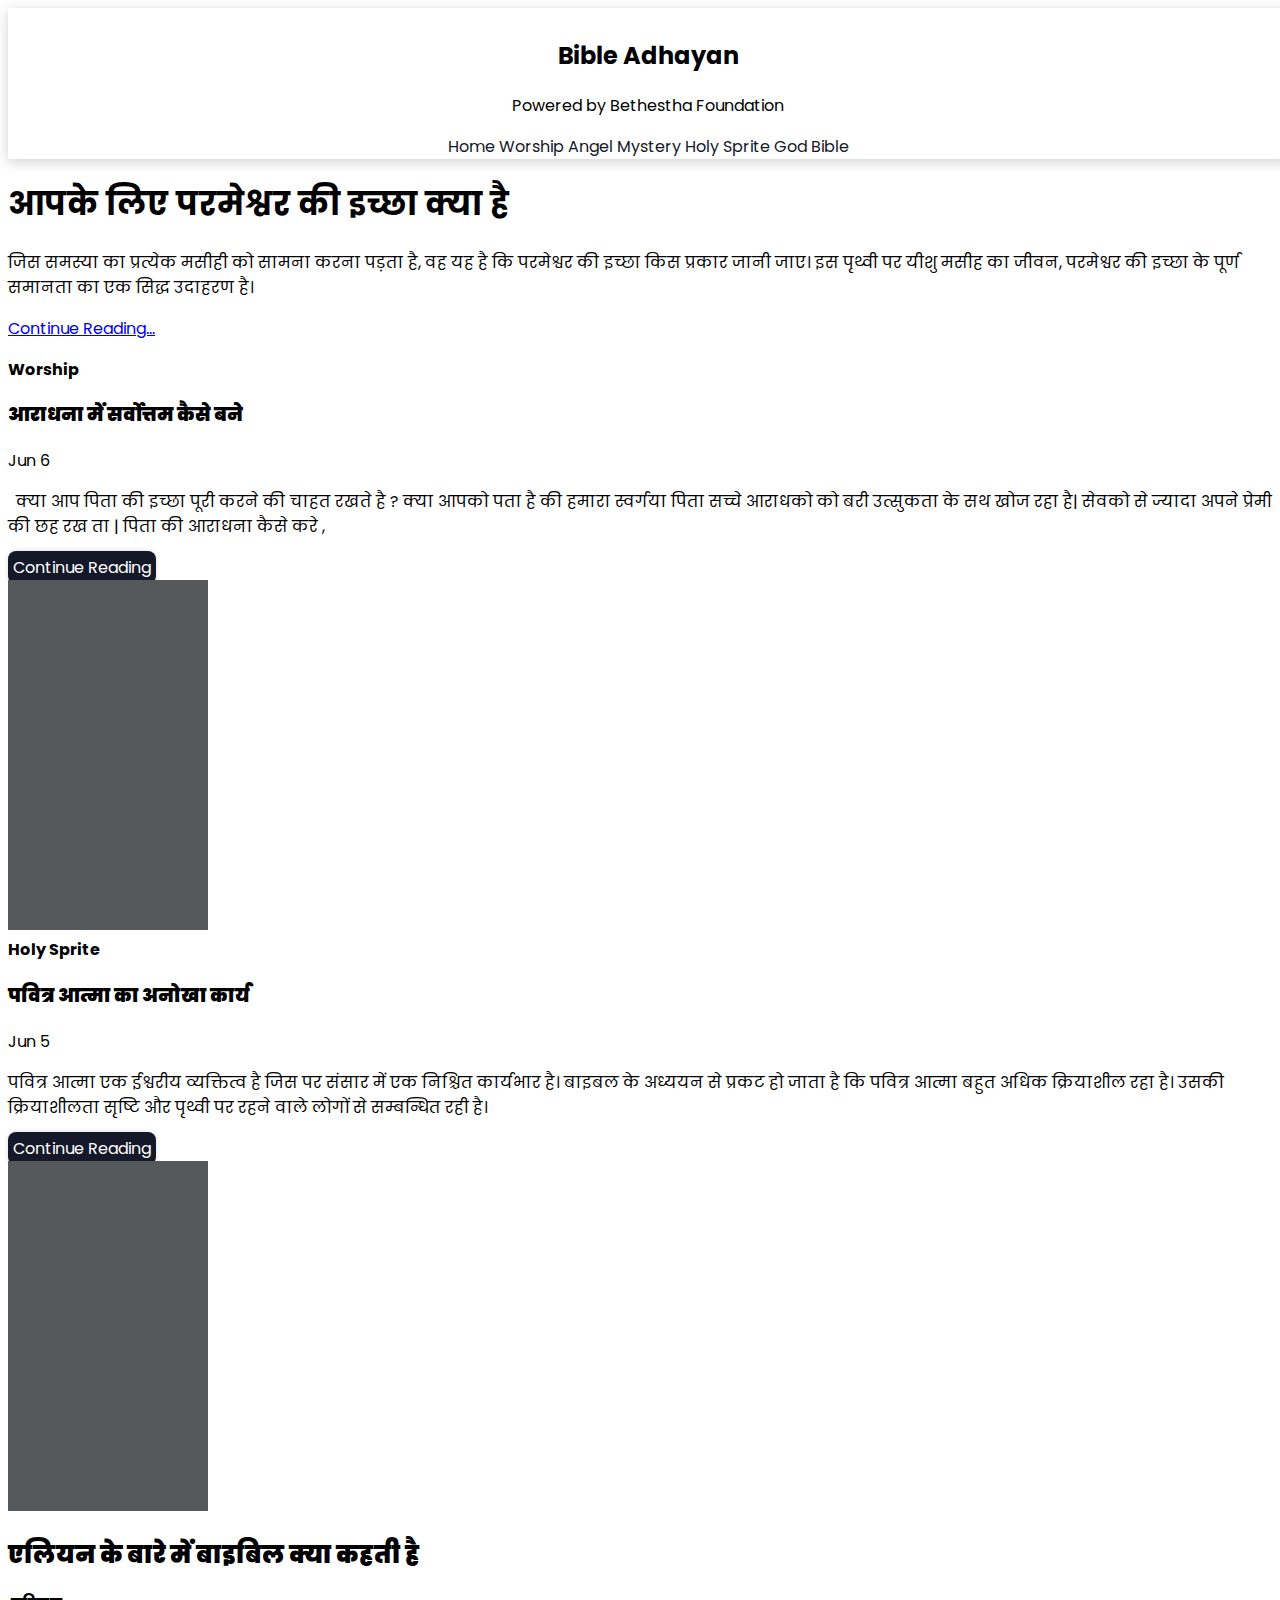
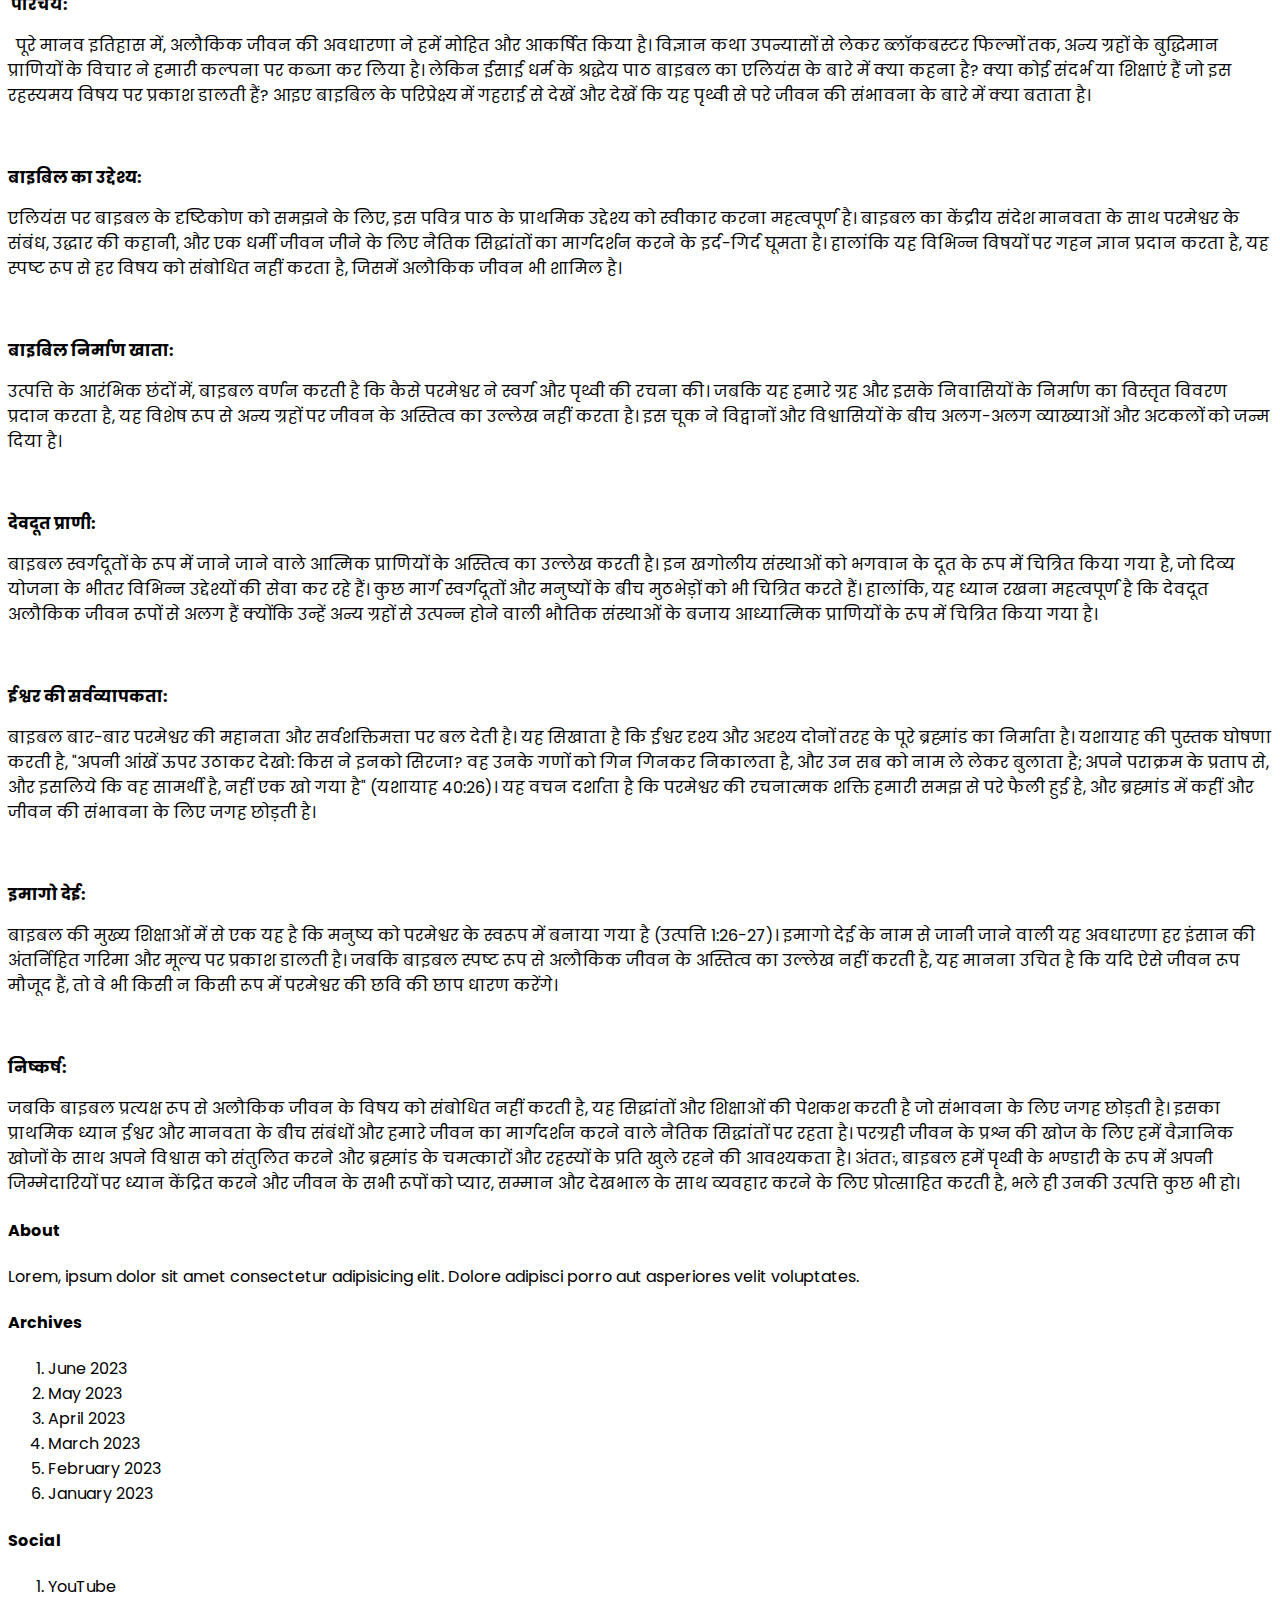
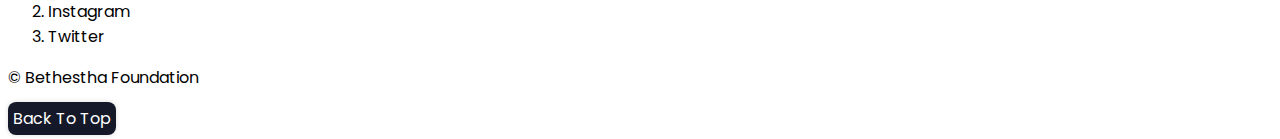
<file: blog.html>
<!DOCTYPE html>
<html lang="en">
  <head>
    <meta charset="UTF-8" />
    <meta http-equiv="X-UA-Compatible" content="IE=edge" />
    <meta name="viewport" content="width=device-width, initial-scale=1.0" />
    <link
      href="https://cdn.jsdelivr.net/npm/bootstrap@5.3.0/dist/css/bootstrap.min.css"
      rel="stylesheet"
      integrity="sha384-9ndCyUaIbzAi2FUVXJi0CjmCapSmO7SnpJef0486qhLnuZ2cdeRhO02iuK6FUUVM"
      crossorigin="anonymous"
    />
    <title>Article</title>
  </head>
  <style>
    @import url("https://fonts.googleapis.com/css2?family=Laila:wght@600&family=Poppins&display=swap");

    * {
      font-family: Poppins;
    }
    .button{
        margin-top: 10px;
        width: fit-content;
        text-decoration: none;
        padding: 5px;
        border-radius: 8px;
        color: #ffffff;
        background-color: #141829;
        box-shadow: 0 0 5px rgba(0, 0, 0, 0.146);
    }
    .head {
      margin: 0;
      padding-top: 10px;
      width: 100vw;
      text-align: center;
      font-family: Poppins;
      background-color: white;
      box-shadow: 0 3px 12px rgba(0, 0, 0, 0.18);
    }
    nav {
      background-color: white;
      margin: 0 20px;
      text-decoration: none;
    }

    nav a {
      text-decoration: none;
      color: #141829;
      font-family: Poppins;
      border-radius: 8px;
    }

    nav a:hover {
        background-color: #141829;
        color: white;
    }
  </style>
  <body>
    <div class="head">
      <h2>Bible Adhayan</h2>
      <p>Powered by Bethestha Foundation</p>

      <div class="py-1 mb-2">
        <nav class="nav d-flex justify-content-between">
          <a href="index.html" class="p-2">Home</a>
          <a href="" class="p-2">Worship</a>
          <a href="" class="p-2">Angel</a>
          <a href="" class="p-2">Mystery</a>
          <a href="" class="p-2">Holy Sprite</a>
          <a href="" class="p-2">God</a>
          <a href="" class="p-2">Bible</a>
        </nav>
      </div>
    </div>

    <main class="container">
      <div class="p-4 p-md-5 mb-4 text-white bg-dark rounded">
        <div class="col-md-6 px-0">
          <h1 class="display-4 fst-italic">
            आपके लिए परमेश्वर की इच्छा क्या है
          </h1>
          <p class="lead my-3">
            जिस समस्या का प्रत्येक मसीही को सामना करना पड़ता है, वह यह है कि
            परमेश्वर की इच्छा किस प्रकार जानी जाए। इस पृथ्वी पर यीशु मसीह का
            जीवन, परमेश्वर की इच्छा के पूर्ण समानता का एक सिद्ध उदाहरण है।
          </p>
          <p class="lead mb-0">
            <a
              href="https://bibleadhayan.blogspot.com/2022/02/apke-liye-parmeshwar-ki-icha-kya.html"
              class="text-white fw-bold"
              >Continue Reading...</a
            >
          </p>
        </div>
      </div>

      <div class="row mb-2">
        <div class="col-md-6">
          <div
            class="row g-0 border rounded overflow-hidden flex-md-row mb-4 shadow-sm h-md-250 position-relative"
          >
            <div class="col p-4 d-flex flex-column position-staic">
              <strong class="d-inline-block mb-2 text-primary">Worship</strong>
              <h3 class="mb-0"><b>आराधना में सर्वोत्तम कैसे बने</b></h3>
              <div class="mb-1 text-muted">Jun 6</div>
              <p class="card-text mb-auto">
                &nbsp; क्या आप पिता की इच्छा पूरी करने की चाहत रखते है ? क्या
                आपको पता है की हमारा स्वर्गया पिता सच्चे आराधको को बरी उत्सुकता
                के सथ खोज रहा है| सेवको से ज्यादा अपने प्रेमी की छह रख ता | पिता
                की आराधना कैसे करे ,
              </p>
              <a
                href="https://bibleadhayan.blogspot.com/2022/09/how-to-be-best-in-worship.html"
                class="stretched-link button"
                >Continue Reading</a
              >
            </div>
            <div class="col-auto d-none d-lg-block">
              <svg
                class="bd-placholder-img"
                width="200"
                height="350"
                xmlns="http://www.w3.org/2000/svg"
                role="img"
                aria-label="Placholder: Thumbnail"
                preserveAspectRatio="xMidMid slice"
                focusable="false"
              >
                <title>Placholder</title>
                <rect width="100%" height="100%" fill="#55595c" />
                <text x="50%" y="50%" fill="#eceeef" dy=".3em"></text>
              </svg>
            </div>
          </div>
        </div>

        <div class="col-md-6">
          <div
            class="row g-0 border rounded overflow-hidden flex-md-row mb-4 shadow-sm h-md-250 position-relative"
          >
            <div class="col p-4 d-flex flex-column position-staic">
              <strong class="d-inline-block mb-2 text-primary">Holy Sprite</strong>
              <h3 class="mb-0 "><b>पवित्र आत्मा का अनोखा कार्य</b></h3>
              <div class="mb-1 text-muted">Jun 5</div>
              <p class="card-text mb-auto">
                पवित्र आत्मा एक ईश्वरीय व्यक्तित्व है जिस पर संसार में एक
                निश्चित कार्यभार है। बाइबल के अध्ययन से प्रकट हो जाता है कि
                पवित्र आत्मा बहुत अधिक क्रियाशील रहा है। उसकी क्रियाशीलता सृष्टि
                और पृथ्वी पर रहने वाले लोगों से सम्बन्धित रही है।
              </p>
              <a href="https://bibleadhayan.blogspot.com/2022/02/pavitr-aatma-ke-kaam-bible-adhayan.html" class="stretched-link button ">Continue Reading</a>
            </div>
            <div class="col-auto d-none d-lg-block">
              <svg
                class="bd-placholder-img"
                width="200"
                height="350"
                xmlns="http://www.w3.org/2000/svg"
                role="img"
                aria-label="Placholder: Thumbnail"
                preserveAspectRatio="xMidMid slice"
                focusable="false"
              >
                <title>Placholder</title>
                <rect width="100%" height="100%" fill="#55595c" />
                <text x="50%" y="50%" fill="#eceeef" dy=".3em"></text>
              </svg>
            </div>
          </div>
        </div>
      </div>

      <div class="row g-5">
        <div class="col-md-8">
          <h2 class="pb-4 mb-4 mt-5 border-bottom">
            <b>एलियन के बारे में बाइबिल क्या कहती है</b>
          </h2>
          <p>
            <span style="font-family: Poppins"><b>&nbsp;परिचय:</b></span>
          </p>
          <p>
            <span style="font-family: Poppins"
              >&nbsp; पूरे मानव इतिहास में, अलौकिक जीवन की अवधारणा ने हमें मोहित
              और आकर्षित किया है। विज्ञान कथा उपन्यासों से लेकर ब्लॉकबस्टर
              फिल्मों तक, अन्य ग्रहों के बुद्धिमान प्राणियों के विचार ने हमारी
              कल्पना पर कब्जा कर लिया है। लेकिन ईसाई धर्म के श्रद्धेय पाठ बाइबल
              का एलियंस के बारे में क्या कहना है? क्या कोई संदर्भ या शिक्षाएं
              हैं जो इस रहस्यमय विषय पर प्रकाश डालती हैं? आइए बाइबिल के
              परिप्रेक्ष्य में गहराई से देखें और देखें कि यह पृथ्वी से परे जीवन
              की संभावना के बारे में क्या बताता है।</span
            >
          </p>
          <p>
            <span style="font-family: Poppins"><br /></span>
          </p>
          <p>
            <span style="font-family: Poppins"><b>बाइबिल का उद्देश्य:</b></span>
          </p>
          <p>
            <span style="font-family: Poppins"
              >एलियंस पर बाइबल के दृष्टिकोण को समझने के लिए, इस पवित्र पाठ के
              प्राथमिक उद्देश्य को स्वीकार करना महत्वपूर्ण है। बाइबल का केंद्रीय
              संदेश मानवता के साथ परमेश्वर के संबंध, उद्धार की कहानी, और एक
              धर्मी जीवन जीने के लिए नैतिक सिद्धांतों का मार्गदर्शन करने के
              इर्द-गिर्द घूमता है। हालांकि यह विभिन्न विषयों पर गहन ज्ञान प्रदान
              करता है, यह स्पष्ट रूप से हर विषय को संबोधित नहीं करता है, जिसमें
              अलौकिक जीवन भी शामिल है।</span
            >
          </p>
          <p>
            <span style="font-family: Poppins"><br /></span>
          </p>
          <p>
            <span style="font-family: Poppins"
              ><b>बाइबिल निर्माण खाता:</b></span
            >
          </p>
          <p>
            <span style="font-family: Poppins"
              >उत्पत्ति के आरंभिक छंदों में, बाइबल वर्णन करती है कि कैसे
              परमेश्वर ने स्वर्ग और पृथ्वी की रचना की। जबकि यह हमारे ग्रह और
              इसके निवासियों के निर्माण का विस्तृत विवरण प्रदान करता है, यह
              विशेष रूप से अन्य ग्रहों पर जीवन के अस्तित्व का उल्लेख नहीं करता
              है। इस चूक ने विद्वानों और विश्वासियों के बीच अलग-अलग व्याख्याओं
              और अटकलों को जन्म दिया है।</span
            >
          </p>
          <p>
            <span style="font-family: Poppins"><br /></span>
          </p>
          <p>
            <span style="font-family: Poppins"><b>देवदूत प्राणी:</b></span>
          </p>
          <p>
            <span style="font-family: Poppins"
              >बाइबल स्वर्गदूतों के रूप में जाने जाने वाले आत्मिक प्राणियों के
              अस्तित्व का उल्लेख करती है। इन खगोलीय संस्थाओं को भगवान के दूत के
              रूप में चित्रित किया गया है, जो दिव्य योजना के भीतर विभिन्न
              उद्देश्यों की सेवा कर रहे हैं। कुछ मार्ग स्वर्गदूतों और मनुष्यों
              के बीच मुठभेड़ों को भी चित्रित करते हैं। हालांकि, यह ध्यान रखना
              महत्वपूर्ण है कि देवदूत अलौकिक जीवन रूपों से अलग हैं क्योंकि
              उन्हें अन्य ग्रहों से उत्पन्न होने वाली भौतिक संस्थाओं के बजाय
              आध्यात्मिक प्राणियों के रूप में चित्रित किया गया है।</span
            >
          </p>
          <p>
            <span style="font-family: Poppins"><br /></span>
          </p>
          <p>
            <span style="font-family: Poppins"
              ><b>ईश्वर की सर्वव्यापकता:</b></span
            >
          </p>
          <p>
            <span style="font-family: Poppins"
              >बाइबल बार-बार परमेश्वर की महानता और सर्वशक्तिमत्ता पर बल देती है।
              यह सिखाता है कि ईश्वर दृश्य और अदृश्य दोनों तरह के पूरे ब्रह्मांड
              का निर्माता है। यशायाह की पुस्तक घोषणा करती है, "अपनी आंखें ऊपर
              उठाकर देखो: किस ने इनको सिरजा? वह उनके गणों को गिन गिनकर निकालता
              है, और उन सब को नाम ले लेकर बुलाता है; अपने पराक्रम के प्रताप से,
              और इसलिये कि वह सामर्थी है, नहीं एक खो गया है" (यशायाह 40:26)। यह
              वचन दर्शाता है कि परमेश्वर की रचनात्मक शक्ति हमारी समझ से परे फैली
              हुई है, और ब्रह्मांड में कहीं और जीवन की संभावना के लिए जगह छोड़ती
              है।</span
            >
          </p>
          <p>
            <span style="font-family: Poppins"><br /></span>
          </p>
          <p>
            <span style="font-family: Poppins"><b>इमागो देई:</b></span>
          </p>
          <p>
            <span style="font-family: Poppins"
              >बाइबल की मुख्य शिक्षाओं में से एक यह है कि मनुष्य को परमेश्वर के
              स्वरूप में बनाया गया है (उत्पत्ति 1:26-27)। इमागो देई के नाम से
              जानी जाने वाली यह अवधारणा हर इंसान की अंतर्निहित गरिमा और मूल्य पर
              प्रकाश डालती है। जबकि बाइबल स्पष्ट रूप से अलौकिक जीवन के अस्तित्व
              का उल्लेख नहीं करती है, यह मानना उचित है कि यदि ऐसे जीवन रूप मौजूद
              हैं, तो वे भी किसी न किसी रूप में परमेश्वर की छवि की छाप धारण
              करेंगे।</span
            >
          </p>
          <p>
            <span style="font-family: Poppins"><br /></span>
          </p>
          <p>
            <span style="font-family: Poppins"><b>निष्कर्ष:</b></span>
          </p>
          <p>
            <span style="font-family: Poppins"
              >जबकि बाइबल प्रत्यक्ष रूप से अलौकिक जीवन के विषय को संबोधित नहीं
              करती है, यह सिद्धांतों और शिक्षाओं की पेशकश करती है जो संभावना के
              लिए जगह छोड़ती है। इसका प्राथमिक ध्यान ईश्वर और मानवता के बीच
              संबंधों और हमारे जीवन का मार्गदर्शन करने वाले नैतिक सिद्धांतों पर
              रहता है। परग्रही जीवन के प्रश्न की खोज के लिए हमें वैज्ञानिक खोजों
              के साथ अपने विश्वास को संतुलित करने और ब्रह्मांड के चमत्कारों और
              रहस्यों के प्रति खुले रहने की आवश्यकता है। अंततः, बाइबल हमें
              पृथ्वी के भण्डारी के रूप में अपनी जिम्मेदारियों पर ध्यान केंद्रित
              करने और जीवन के सभी रूपों को प्यार, सम्मान और देखभाल के साथ
              व्यवहार करने के लिए प्रोत्साहित करती है, भले ही उनकी उत्पत्ति कुछ
              भी हो।</span
            >
          </p>
        </div>

        <div class="col-md-8">
          <div class="position-sticky" style="top: 2rem">
            <div class="p-4 mb-3 bg-light rounded">
              <h4 class="fst-italic">About</h4>
              <p class="mb-0">
                Lorem, ipsum dolor sit amet consectetur adipisicing elit. Dolore
                adipisci porro aut asperiores velit voluptates.
              </p>
            </div>

            <div class="p-4">
              <h4 class="fst-italic">Archives</h4>
              <ol class="list-unstyled mb-0">
                <li><a href="#"></a>June 2023</li>
                <li><a href="#"></a>May 2023</li>
                <li><a href="#"></a>April 2023</li>
                <li><a href="#"></a>March 2023</li>
                <li><a href="#"></a>February 2023</li>
                <li><a href="#"></a>January 2023</li>
              </ol>
            </div>
            <div class="p-4">
              <h4 class="fst-italic">Social</h4>
              <ol class="list-unstyled">
                <li><a href="#"></a>YouTube</li>
                <li><a href="#"></a>Instagram</li>
                <li><a href="#"></a>Twitter</li>
              </ol>
            </div>
          </div>
        </div>
      </div>
    </main>

    <footer class="bg-dark text-light p-2">
      <div class="d-flex justify-content-between">
        <p>&copy; Bethestha Foundation</p>
        <a href="#" class="button text-black bg-light">Back To Top</a>
      </div>
    </footer>

    <script
      src="https://cdn.jsdelivr.net/npm/bootstrap@5.3.0/dist/js/bootstrap.bundle.min.js"
      integrity="sha384-geWF76RCwLtnZ8qwWowPQNguL3RmwHVBC9FhGdlKrxdiJJigb/j/68SIy3Te4Bkz"
      crossorigin="anonymous"
    ></script>
  </body>
</html>
</file>
